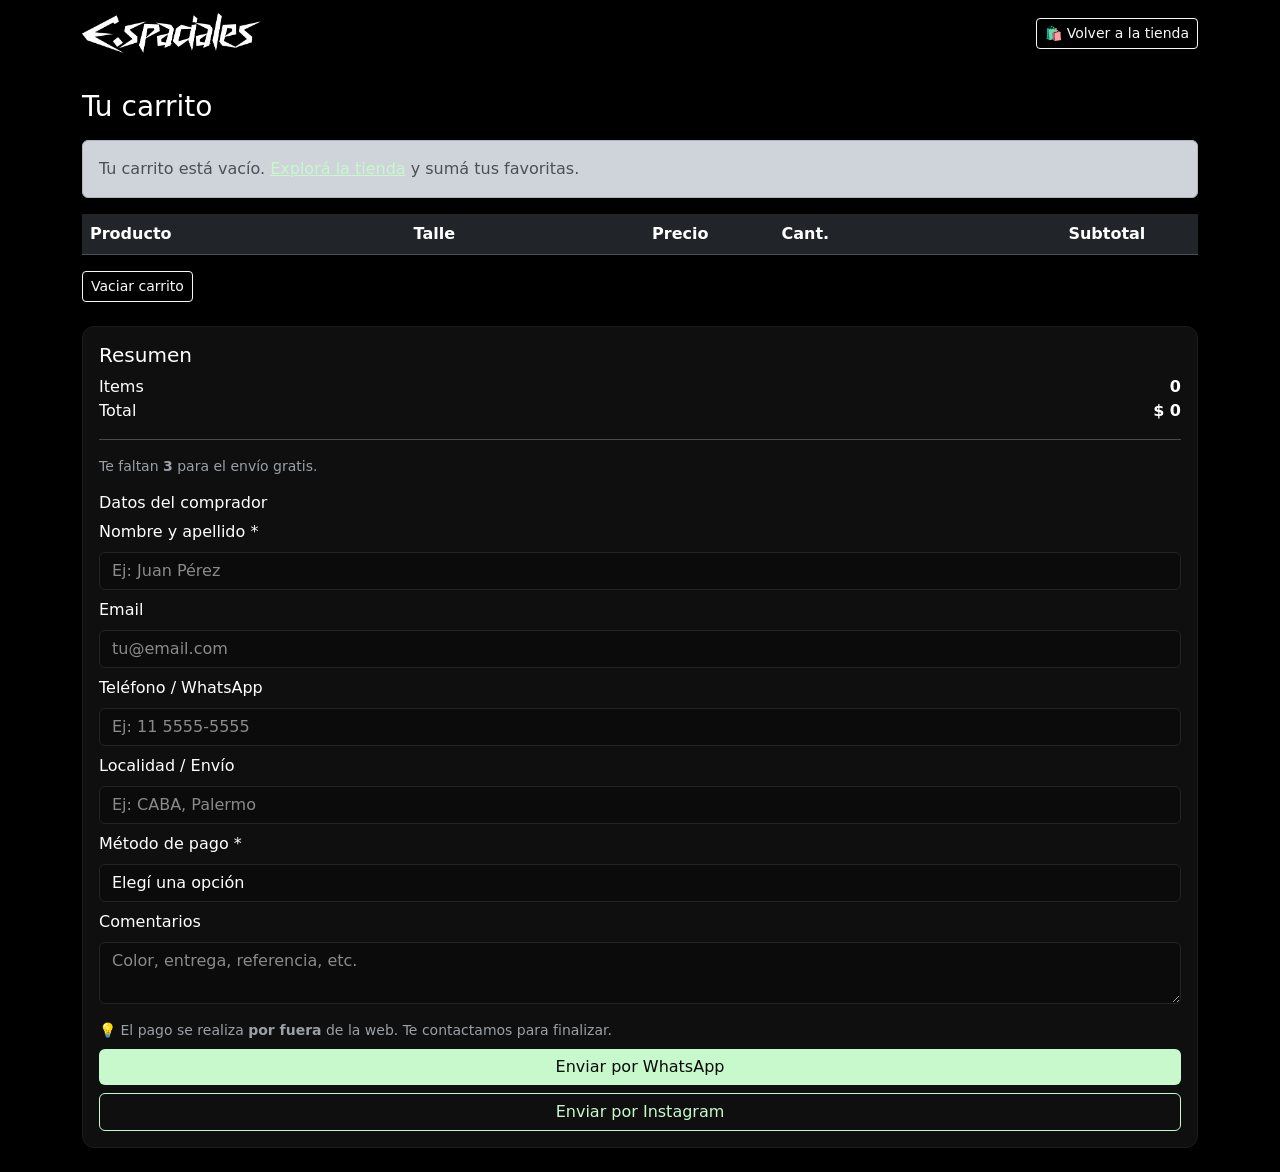
<file: carrito.html>
<!doctype html>
<html lang="es">
<head>
  <meta charset="utf-8">
  <meta name="viewport" content="width=device-width, initial-scale=1">
  <title>Carrito | Espaciales</title>
  <meta name="description" content="Carrito de compras Espaciales: revisá tu pedido, datos y envío a WhatsApp/Email.">
  <link href="https://cdn.jsdelivr.net/npm/bootstrap@5.3.3/dist/css/bootstrap.min.css" rel="stylesheet">
<link rel="stylesheet" href="estilo_carrito.css">
</head>
<body>
  <nav class="navbar navbar-expand-lg navbar-dark sticky-top">
    <div class="container">
      <a class="navbar-brand d-flex align-items-center" href="index.html#inicio">
        <img src="logo.png" alt="Espaciales" style="height: 40px; max-height: 40px; width:auto;">
      </a>
      <div class="ms-auto">
        <a class="btn btn-sm btn-outline-light" href="index.html#tienda">🛍️ Volver a la tienda</a>
      </div>
    </div>
  </nav>

  <div class="container my-4">
    <h1 class="h3 mb-3">Tu carrito</h1>

    <div id="empty" class="alert alert-dark d-none">
      Tu carrito está vacío. <a href="index.html#tienda">Explorá la tienda</a> y sumá tus favoritas.
    </div>

    <div class="row g-4">
      <div class="col-12">
        <div class="table-responsive mb-3">
          <table class="table table-dark table-hover align-middle">
            <thead>
              <tr>
                <th>Producto</th>
                <th class="text-center">Talle</th>
                <th class="text-end">Precio</th>
                <th class="text-center">Cant.</th>
                <th class="text-end">Subtotal</th>
                <th></th>
              </tr>
            </thead>
            <tbody id="tbody"></tbody>
          </table>
        </div>
        <button id="clearBtn" class="btn btn-outline-light btn-sm mb-4">Vaciar carrito</button>

        <div class="p-3 summary">
          <h2 class="h5">Resumen</h2>
          <div class="d-flex justify-content-between"><span>Items</span><strong id="itemsCount">0</strong></div>
          <div class="d-flex justify-content-between"><span>Total</span><strong id="totalPrice">$0</strong></div>
          <hr>
          <div id="shippingMsg" class="muted small mb-3"></div>

          <h3 class="h6 mt-3 mb-2">Datos del comprador</h3>
          <form id="buyerForm" novalidate>
            <div class="mb-2">
              <label class="form-label">Nombre y apellido *</label>
              <input id="bf_name" class="form-control" placeholder="Ej: Juan Pérez" required>
              <div class="invalid-feedback">Ingresá tu nombre.</div>
            </div>
            <div class="mb-2">
              <label class="form-label">Email</label>
              <input id="bf_email" type="email" class="form-control" placeholder="tu@email.com">
              <div class="invalid-feedback">Email inválido.</div>
            </div>
            <div class="mb-2">
              <label class="form-label">Teléfono / WhatsApp</label>
              <input id="bf_phone" class="form-control" placeholder="Ej: 11 5555-5555">
            </div>
            <div class="mb-2">
              <label class="form-label">Localidad / Envío</label>
              <input id="bf_city" class="form-control" placeholder="Ej: CABA, Palermo">
            </div>
            <div class="mb-2">
              <label class="form-label">Método de pago *</label>
              <select id="bf_pay" class="form-select" required>
                <option value="">Elegí una opción</option>
                <option>Transferencia / Depósito</option>
                <option>Mercado Pago (externo)</option>
                <option>Efectivo / a convenir</option>
              </select>
              <div class="invalid-feedback">Elegí el método de pago.</div>
            </div>
            <div class="mb-3">
              <label class="form-label">Comentarios</label>
              <textarea id="bf_notes" class="form-control" rows="2" placeholder="Color, entrega, referencia, etc."></textarea>
            </div>

            <div class="small muted mb-2">💡 El pago se realiza <strong>por fuera</strong> de la web. Te contactamos para finalizar.</div>

            <div class="d-grid gap-2">
              <button id="sendWA" type="button" class="btn btn-accent">Enviar por WhatsApp</button>
              <button id="sendIG" type="button" class="btn btn-outline-accent">Enviar por Instagram</button>
            </div>
          </form>
        </div>
      </div>
    </div>

    <!-- Pedido enviado -->
    <div id="sentPanel" class="order-panel p-3 mt-4 d-none">
      <div class="d-flex justify-content-between align-items-center flex-wrap gap-2">
        <div><strong>Pedido enviado</strong> · Código <span id="sentCode" class="order-code"></span></div>
        <div class="d-flex gap-2">
          <button id="copyMsg" class="btn btn-sm btn-outline-light">Copiar</button>
          <button id="printMsg" class="btn btn-sm btn-light text-dark">Imprimir</button>
        </div>
      </div>
      <div class="mt-2 muted small">Estado: en espera de pago externo.</div>
      <div id="sentBody" class="order-body mt-3"></div>
    </div>
  </div>

  <!-- Lightbox -->
  <div id="lightbox" class="lightbox" aria-hidden="true" role="dialog">
    <img id="lightboxImg" alt="Vista ampliada">
  </div>

  <script>
    /* ---------- Config/Utils ---------- */
    const CART_KEY = 'espaciales_cart';
    const LAST_ORDER_KEY = 'espaciales_last_order';
    const WA_NUMBER = '5492944695594';
    const IG_USERNAME = 'e.spaciales';
    const $ = s => document.querySelector(s);
    const money = n => new Intl.NumberFormat('es-AR',{style:'currency',currency:'ARS',maximumFractionDigits:0}).format(n);

    const tbody = $('#tbody');
    const clearBtn = $('#clearBtn');
    const empty = $('#empty');
    const buyerForm = $('#buyerForm');
    const fName=$('#bf_name'), fEmail=$('#bf_email'), fPhone=$('#bf_phone'), fCity=$('#bf_city'), fPay=$('#bf_pay'), fNotes=$('#bf_notes');
    const itemsCount=$('#itemsCount'), totalPrice=$('#totalPrice'), shippingMsg=$('#shippingMsg');
    const sendWA=$('#sendWA'), sendIG=$('#sendIG');
    const sentPanel=$('#sentPanel'), sentCode=$('#sentCode'), sentBody=$('#sentBody'), copyMsg=$('#copyMsg'), printMsg=$('#printMsg');

    const getCart = () => { try{ return JSON.parse(localStorage.getItem(CART_KEY)) || []; }catch{ localStorage.removeItem(CART_KEY); return []; } };

    // 🔒 Limpiador central de datos de pedido
    function clearOrderData(){
      try{ localStorage.removeItem(LAST_ORDER_KEY); }catch{}
      // oculto panel y limpio textos
      if(sentPanel){ sentPanel.classList.add('d-none'); }
      if(sentBody){ sentBody.textContent=''; }
      if(sentCode){ sentCode.textContent=''; }
      // reseteo formulario y estados inválidos
      if(buyerForm){ buyerForm.reset(); document.querySelectorAll('.is-invalid').forEach(el=>el.classList.remove('is-invalid')); }
    }

    // Guarda y re-renderiza el carrito. Si queda vacío, borro datos de pedido.
    const setCart = c => {
      localStorage.setItem(CART_KEY, JSON.stringify(c));
      render();
      if(!c || c.length === 0){ clearOrderData(); }
    };

    const qtySum = c => c.reduce((a,it)=>a+it.qty,0);
    const total  = c => c.reduce((a,it)=>a+it.qty*it.price,0);

    /* ---------- Render ---------- */
    function render(){
      const cart = getCart();
      empty.classList.toggle('d-none', cart.length!==0);
      tbody.innerHTML = '';

      for(const it of cart){
        const img = it.img || it.image || it.imageUrl || it.photo || it.thumb || '';
        const full = it.imgFull || it.full || img;
        const thumbHtml = img
          ? `<div class="thumb-wrap"><img class="thumb" src="${img}" data-full="${full}" alt="${(it.name||'Producto')}" loading="lazy"></div>`
          : `<div class="rounded border border-secondary" style="width:46px;height:46px; background:#111;"></div>`;

        const tr = document.createElement('tr');
        tr.innerHTML = `
          <td><div class="d-flex align-items-center gap-2">${thumbHtml}
            <div><div class="fw-semibold">${it.name}</div><div class="text-secondary small">Código: ${it.id}</div></div>
          </div></td>
          <td class="text-center"><span class="badge bg-light text-dark">${it.size}</span></td>
          <td class="text-end">${money(it.price)}</td>
          <td class="text-center">
            <div class="btn-group" role="group" aria-label="Cantidad">
              <button class="btn btn-outline-light btn-sm qty-btn" data-act="dec" data-key="${it.key}">−</button>
              <span class="mx-2">${it.qty}</span>
              <button class="btn btn-outline-light btn-sm qty-btn" data-act="inc" data-key="${it.key}">+</button>
            </div>
          </td>
          <td class="text-end">${money(it.qty*it.price)}</td>
          <td class="text-end"><button class="btn btn-outline-danger btn-sm" data-act="del" data-key="${it.key}">✕</button></td>
        `;
        tbody.appendChild(tr);
      }

      tbody.querySelectorAll('button[data-key]').forEach(btn=>{
        btn.addEventListener('click', ()=>{
          const key = btn.dataset.key, act = btn.dataset.act;
          const c = getCart(); const i = c.findIndex(x=>x.key===key); if(i<0) return;
          if(act==='inc') c[i].qty += 1;
          if(act==='dec') c[i].qty = Math.max(1, c[i].qty-1);
          if(act==='del') c.splice(i,1);
          setCart(c); // setCart se encarga de limpiar datos de pedido si queda vacío
        });
      });

      const cartNow = getCart();
      const count = qtySum(cartNow);
      itemsCount.textContent = count;
      totalPrice.textContent = money(total(cartNow));
      shippingMsg.innerHTML = (count>=3) ? '🎉 Tenés <strong>envío gratis</strong> por 3 o más remeras.' : `Te faltan <strong>${Math.max(0,3-count)}</strong> para el envío gratis.`;
    }

    /* ---------- Acciones ---------- */
    clearBtn.addEventListener('click', ()=>{
      if(confirm('¿Vaciar carrito?')){
        // dejo el carrito en vacío y limpio datos de pedido
        setCart([]);
      }
    });

    function validateBuyer(){
      let ok = true; const mark=(el,b)=>el.classList.toggle('is-invalid',b);
      mark(fName,!fName.value.trim()); if(!fName.value.trim()) ok=false;
      mark(fPay,!fPay.value.trim());   if(!fPay.value.trim()) ok=false;
      const hasEmail=!!fEmail.value.trim(), hasPhone=!!fPhone.value.trim();
      if(!hasEmail && !hasPhone){ mark(fEmail,true); mark(fPhone,true); ok=false; } else { mark(fEmail,false); mark(fPhone,false); }
      if(hasEmail){ const re=/^[^\s@]+@[^\s@]+\.[^\s@]+$/; const bad=!re.test(fEmail.value.trim()); mark(fEmail,bad); if(bad) ok=false; }
      return ok;
    }
    const composeBuyer=()=>({ name:fName.value.trim(), email:fEmail.value.trim(), phone:fPhone.value.trim(), city:fCity.value.trim(), pay:fPay.value.trim(), notes:fNotes.value.trim() });
    const genOrderCode=()=> 'ESP-'+Math.random().toString(36).slice(2,8).toUpperCase()+Date.now().toString(36).slice(-2).toUpperCase();
    function buildMessage(cart,buyer,code){
      const L=[]; L.push(`Pedido Espaciales — ${code}`,'',`Cliente: ${buyer.name}`);
      if(buyer.city) L.push(`Localidad/Envío: ${buyer.city}`); if(buyer.email) L.push(`Email: ${buyer.email}`); if(buyer.phone) L.push(`Tel/WA: ${buyer.phone}`);
      L.push(`Método de pago: ${buyer.pay}`,'','Items:'); for(const it of cart){ L.push(`- ${it.name} (Talle ${it.size}) x${it.qty} — ${money(it.qty*it.price)}`); }
      const count=qtySum(cart), tot=total(cart); L.push('',`Cantidad: ${count}`,`Total a pagar: ${money(tot)}`); if(count>=3) L.push('Incluye envío gratis por 3+ remeras.');
      if(buyer.notes){ L.push('','Comentarios:',buyer.notes); } return L.join('\n');
    }
    function saveLastOrder(order){ localStorage.setItem(LAST_ORDER_KEY, JSON.stringify(order)); }
    function showSentPanel(order){ sentCode.textContent=order.code; sentBody.textContent=order.body; sentPanel.classList.remove('d-none'); sentPanel.scrollIntoView({behavior:'smooth'}); }
    function loadLastOrder(){ try{ const d=JSON.parse(localStorage.getItem(LAST_ORDER_KEY)||'null'); if(d&&d.code&&d.body) showSentPanel(d); }catch{} }

    async function handleSend(kind){
      const cart=getCart();
      if(cart.length===0) return alert('Tu carrito está vacío');
      if(!validateBuyer()) return alert('Completá los campos obligatorios (nombre, método de pago y un contacto).');

      const buyer=composeBuyer(); const code=genOrderCode(); const body=buildMessage(cart,buyer,code);
      const order={ code, body, buyer, at:Date.now() }; saveLastOrder(order); showSentPanel(order);

      if(kind==='wa'){
        if(!WA_NUMBER || WA_NUMBER.length<8) return alert('Configurá tu número de WhatsApp en el código (WA_NUMBER).');
        window.open(`https://wa.me/${WA_NUMBER}?text=${encodeURIComponent(body)}`,'_blank');
      }
      if(kind==='ig'){
        try{ await navigator.clipboard.writeText(body); alert('Abrí Instagram. El resumen fue copiado al portapapeles: pegalo en el chat 👌'); }
        catch{ alert('Abrí Instagram. Si no se copió automáticamente, usá el botón "Copiar" del resumen.'); }
        window.open(`https://ig.me/m/${IG_USERNAME}`,'_blank');
      }
    }
    $('#sendWA').addEventListener('click', ()=>handleSend('wa'));
    $('#sendIG').addEventListener('click', ()=>handleSend('ig'));
    $('#copyMsg').addEventListener('click', async ()=>{
      try{ await navigator.clipboard.writeText(sentBody.textContent||''); copyMsg.textContent='Copiado ✔'; setTimeout(()=>copyMsg.textContent='Copiar',1200); }
      catch{ alert('No se pudo copiar. Copiá manualmente.'); }
    });
    $('#printMsg').addEventListener('click', ()=>window.print());

    /* ---------- Hover preview (desktop) ---------- */
    (function(){
      const supportsHover = window.matchMedia('(hover: hover) and (pointer: fine)').matches;
      if(!supportsHover) return;
      let hp=null;
      function show(src){ hide(); hp=document.createElement('div'); hp.className='hover-preview'; const im=new Image(); im.src=src; hp.appendChild(im); document.body.appendChild(hp); }
      function pos(x,y){
        if(!hp) return;
        const pad=16, vw=document.documentElement.clientWidth, vh=document.documentElement.clientHeight, w=hp.offsetWidth||300, h=hp.offsetHeight||300;
        let left=x+18, top=y-h/2; if(left+w+pad>vw) left=x-w-18; if(left<pad) left=pad; if(top<pad) top=pad; if(top+h+pad>vh) top=vh-h-pad;
        hp.style.left=left+'px'; hp.style.top=top+'px';
      }
      function hide(){ if(hp){ hp.remove(); hp=null; } }
      tbody.addEventListener('mouseover', e=>{ const t=e.target.closest('.thumb'); if(!t) return; show(t.dataset.full||t.src); pos(e.clientX,e.clientY); });
      tbody.addEventListener('mousemove', e=>pos(e.clientX,e.clientY));
      tbody.addEventListener('mouseout', e=>{ if(e.target.closest('.thumb')) hide(); });
      window.addEventListener('scroll', hide, {passive:true});
    })();

    /* ---------- Lightbox (click) ---------- */
    document.addEventListener('click', e=>{
      const imgEl=e.target.closest('.thumb'); if(!imgEl) return;
      const src=imgEl.dataset.full||imgEl.getAttribute('src'); if(!src) return;
      const lb=$('#lightbox'); const lbImg=$('#lightboxImg'); if(lbImg) lbImg.src=src; lb.classList.add('open');
    });
    (function(){ const lb=$('#lightbox'); if(!lb) return; lb.addEventListener('click', ()=>{ const lbImg=$('#lightboxImg'); lb.classList.remove('open'); if(lbImg) lbImg.src=''; }); })();

    /* ---------- Borrar datos de pedido al salir de la página ---------- */
    // pagehide funciona incluso con el back/forward cache
    window.addEventListener('pagehide', clearOrderData, { once:true });
    // fallback si el navegador no dispara pagehide en algún caso
    document.addEventListener('visibilitychange', ()=>{ if(document.visibilityState==='hidden') clearOrderData(); });

    /* ---------- Init ---------- */
    render(); loadLastOrder();
  </script>
</body>
</html>
</file>
<file: estilo_carrito.css>
:root{ --bg:#000; --fg:#fff; --accent:#C7F9CC; --muted:#9aa0a6; }
    html{ scroll-behavior:smooth; }
    body{ background:var(--bg); color:var(--fg); }
    .navbar{ background:#000; }
    .navbar .nav-link, .navbar .navbar-brand{ color:var(--fg); }
    a{ color:var(--accent); }

    /* Tabla */
    .table-dark td, .table-dark th{ vertical-align:middle; }
    .qty-btn{ width:2rem; height:2rem; padding:0; line-height:2rem; text-align:center; }

    /* En desktop dejo overflow visible para que el hover grande no se recorte */
    @media (min-width: 992px){
      .table-responsive{ overflow:visible; }
    }

    /* Miniatura + hover */
    .thumb-wrap{ width:46px; height:46px; position:relative; flex:0 0 46px; overflow:visible; }
    .thumb{
      width:100%; height:100%; object-fit:cover; border-radius:8px; display:block;
      transition:transform .18s ease, box-shadow .18s ease; cursor:zoom-in;
    }
    @media (hover:hover) and (pointer:fine){
      .thumb:hover{ transform:scale(3.2); transform-origin:left center; box-shadow:0 14px 36px rgba(0,0,0,.55); z-index:3; position:relative; }
    }

    /* Preview flotante en desktop (evita que se corte con bordes) */
    .hover-preview{
      position:fixed; z-index:2000; pointer-events:none; filter:drop-shadow(0 18px 42px rgba(0,0,0,.6));
    }
    .hover-preview img{ width:300px; max-height:70vh; border-radius:12px; background:#000; display:block; }
    @media (max-width: 991.98px){ .hover-preview{ display:none; } }

    /* Lightbox */
    .lightbox{ position:fixed; inset:0; background:rgba(0,0,0,.86); display:none; align-items:center; justify-content:center; z-index:2050; padding:24px; }
    .lightbox.open{ display:flex; }
    .lightbox img{ max-width:90vw; max-height:90vh; border-radius:12px; box-shadow:0 20px 50px rgba(0,0,0,.7); }

    /* Panel resumen */
    .summary{ background:#0f0f0f; border:1px solid #1c1c1c; border-radius:12px; }
    .muted{ color:var(--muted); }
    .btn-accent{ background:var(--accent); color:#0a0a0a; border:none; }
    .btn-outline-accent{ border:1px solid var(--accent); color:var(--accent); }

    /* Form */
    .form-control, .form-select, .form-check-input{ background:#0b0b0b; color:#fff; border:1px solid #242424; }
    .form-control::placeholder{ color:#8a8a8a; }
    .form-control:focus, .form-select:focus{ border-color:#333; box-shadow:0 0 0 .25rem rgba(199,249,204,.15); }
    .invalid-feedback{ color:#ffa5a5; }

    /* Pedido enviado */
    .order-panel{ background:#0f0f0f; border:1px solid #1c1c1c; border-radius:12px; }
    .order-code{ font-family: ui-monospace, SFMono-Regular, Menlo, monospace; }
    .order-body{ white-space:pre-wrap; background:#0b0b0b; border:1px dashed #2a2a2a; border-radius:8px; padding:12px; }

    /* ===== Mobile tweaks: más chico y sin scroll horizontal ===== */
    @media (max-width: 576px){
      .container{ padding-left:12px; padding-right:12px; }
      .table{ font-size:.92rem; }
      .thumb-wrap{ width:38px; height:38px; }
      .qty-btn{ width:1.75rem; height:1.75rem; line-height:1.75rem; }
      /* oculto columna "Precio" para ganar ancho (dejamos Subtotal) */
      table thead th:nth-child(3),
      table tbody td:nth-child(3){ display:none; }
      /* evito barras horizontales dentro de la tabla */
      .table-responsive{ overflow-x:hidden; }
    }
</file>
